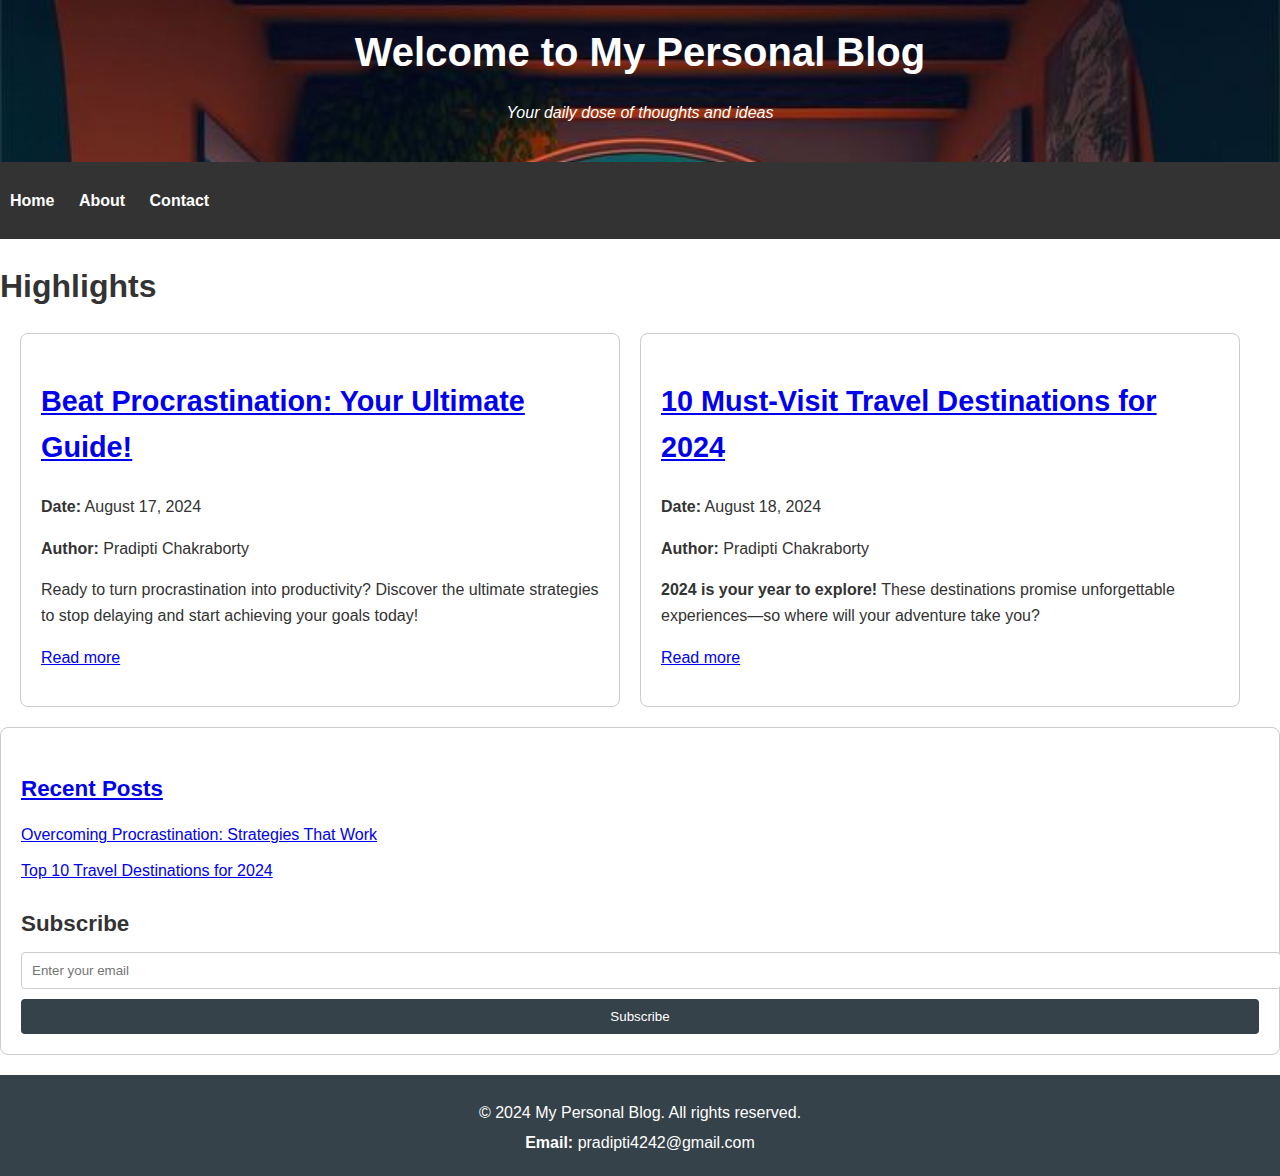
<file: index.html>
<!DOCTYPE html>
<html lang="en">
<head>
    <meta charset="UTF-8">
    <meta name="viewport" content="width=device-width, initial-scale=1.0">
    <title>My Personal Blog</title>
    <link rel="stylesheet" href="style.css">
</head>
<body>
    <header>
        <h1>Welcome to My Personal Blog</h1>
        <p>Your daily dose of thoughts and ideas</p>
    </header>
    <nav>
        <ul>
            <li><a href="index.html">Home</a></li>
            <li><a href="about.html">About</a></li>
            <li><a href="contact.html">Contact</a></li>
        </ul>
    </nav>
    <h1>Highlights</h1>
    <section>
        <article>
            <h2><a href="blog1.html">Beat Procrastination: Your Ultimate Guide!</a></h2>
            <p><strong>Date:</strong> August 17, 2024</p>
            <p><strong>Author:</strong> Pradipti Chakraborty </p>
           <p>Ready to turn procrastination into productivity? Discover the ultimate strategies to stop delaying and start achieving your goals today!</p>
           <a href="blog1.html">  <p>Read more</p>
        </article>
        <article>
            <h2><a href="blog2.html">10 Must-Visit Travel Destinations for 2024</a></h2>
            <p><strong>Date:</strong> August 18, 2024</p>
            <p><strong>Author:</strong> Pradipti Chakraborty </p>
           <p> <strong>2024 is your year to explore!</strong> These destinations promise unforgettable experiences—so where will your adventure take you?</p>
           <a href="blog2.html">  <p>Read more</p>
        </article>
      
    </section>
    <aside>
    
        <h3>Recent Posts</h3>
        <ul>
            <li><a href="blog1.html">Overcoming Procrastination: Strategies That Work</a></li>
            <li><a href="blog2.html">Top 10 Travel Destinations for 2024</a></li>
        </ul>
        <h3>Subscribe</h3>
        <form>
            <input type="email" placeholder="Enter your email" required>
            <button type="submit">Subscribe</button>
        </form>
    </aside>
    <footer>
        <p>&copy; 2024 My Personal Blog. All rights reserved.</p>
        <strong>Email:</strong> <a href="mailto:pradipti4242@gmail.com">pradipti4242@gmail.com</a>
    </footer>
</body>
</html>
</file>
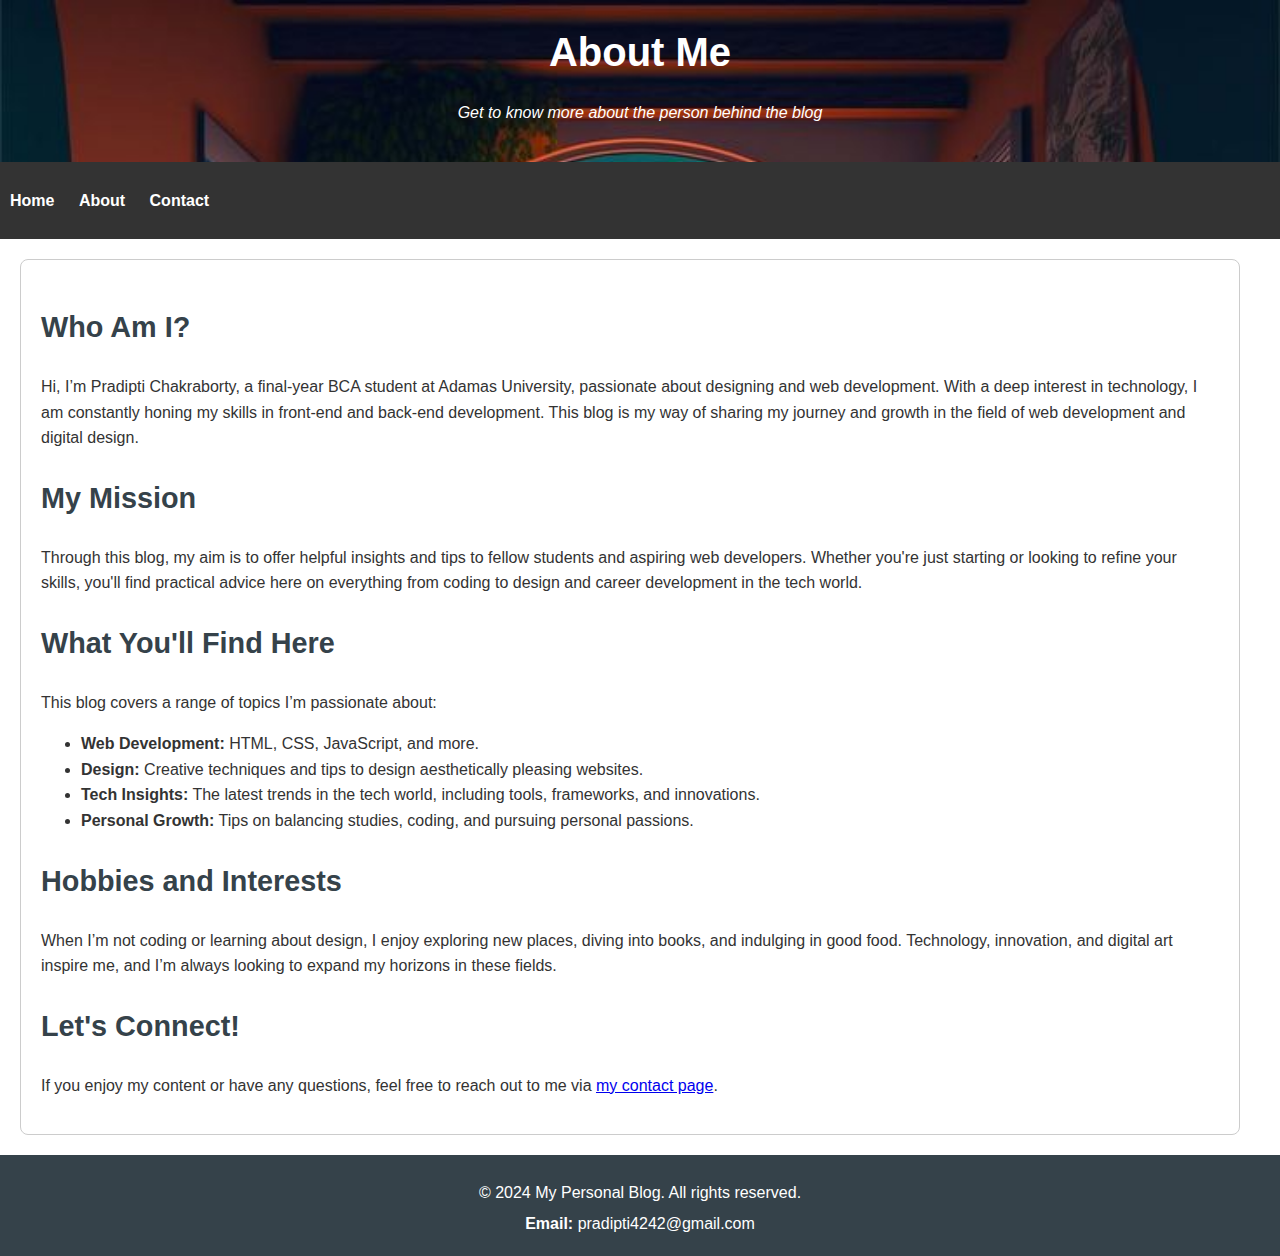
<file: about.html>
<!DOCTYPE html>
<html lang="en">
<head>
    <meta charset="UTF-8">
    <meta name="viewport" content="width=device-width, initial-scale=1.0">
    <title>About - My Personal Blog</title>
    <link rel="stylesheet" href="style.css">
</head>
<body>
    <header>
        <h1>About Me</h1>
        <p>Get to know more about the person behind the blog</p>
    </header>
    <nav>
        <ul>
            <li><a href="index.html">Home</a></li>
            <li><a href="about.html">About</a></li>
            <li><a href="contact.html">Contact</a></li>
        </ul>
    </nav>
    <section>
        <article>
            <h2>Who Am I?</h2>
            <p>Hi, I’m Pradipti Chakraborty, a final-year BCA student at Adamas University, passionate about designing and web development. With a deep interest in technology, I am constantly honing my skills in front-end and back-end development. This blog is my way of sharing my journey and growth in the field of web development and digital design.</p>

            <h2>My Mission</h2>
            <p>Through this blog, my aim is to offer helpful insights and tips to fellow students and aspiring web developers. Whether you're just starting or looking to refine your skills, you'll find practical advice here on everything from coding to design and career development in the tech world.</p>

            <h2>What You'll Find Here</h2>
            <p>This blog covers a range of topics I’m passionate about:</p>
            <ul>
                <li><strong>Web Development:</strong> HTML, CSS, JavaScript, and more.</li>
                <li><strong>Design:</strong> Creative techniques and tips to design aesthetically pleasing websites.</li>
                <li><strong>Tech Insights:</strong> The latest trends in the tech world, including tools, frameworks, and innovations.</li>
                <li><strong>Personal Growth:</strong> Tips on balancing studies, coding, and pursuing personal passions.</li>
            </ul>

            <h2>Hobbies and Interests</h2>
            <p>When I’m not coding or learning about design, I enjoy exploring new places, diving into books, and indulging in good food. Technology, innovation, and digital art inspire me, and I’m always looking to expand my horizons in these fields.</p>

            <h2>Let's Connect!</h2>
            <p>If you enjoy my content or have any questions, feel free to reach out to me via <a href="contact.html">my contact page</a>.</p>
        </article>
    </section>
    <footer>
        <p>&copy; 2024 My Personal Blog. All rights reserved.</p>
        <strong>Email:</strong> <a href="mailto:pradipti4242@gmail.com">pradipti4242@gmail.com</a>
    </footer>
</body>
</html>
</file>
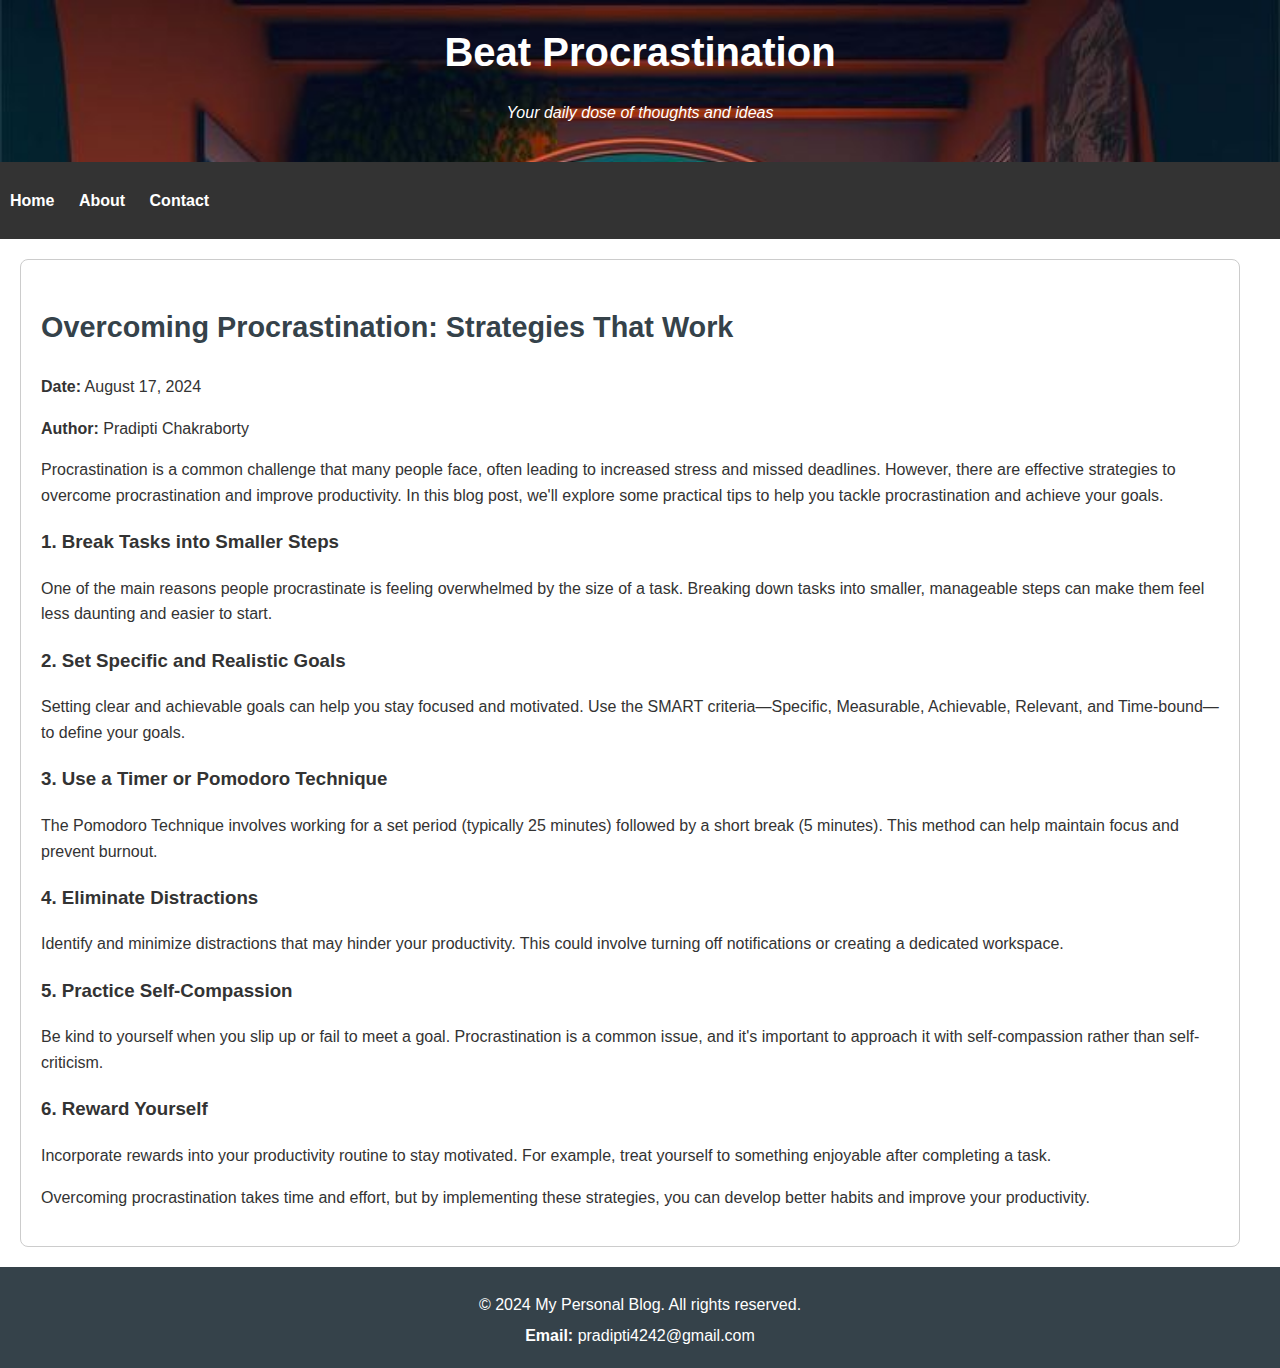
<file: blog1.html>
<!DOCTYPE html>
<html lang="en">
<head>
    <meta charset="UTF-8">
    <meta name="viewport" content="width=device-width, initial-scale=1.0">
    <title>Blog Post 1 - My Personal Blog</title>
    <link rel="stylesheet" href="style.css">
</head>
<body>
    <header>
        <h1>Beat Procrastination</h1>
        <p>Your daily dose of thoughts and ideas</p>
    </header>
    <nav>
        <ul>
            <li><a href="index.html">Home</a></li>
            <li><a href="about.html">About</a></li>
            <li><a href="contact.html">Contact</a></li>
        </ul>
    </nav>
    <section>
        <article>
            <h2>Overcoming Procrastination: Strategies That Work</h2>
            <p><strong>Date:</strong> August 17, 2024</p>
            <p><strong>Author:</strong> Pradipti Chakraborty</p>
            <p>Procrastination is a common challenge that many people face, often leading to increased stress and missed deadlines. However, there are effective strategies to overcome procrastination and improve productivity. In this blog post, we'll explore some practical tips to help you tackle procrastination and achieve your goals.</p>
            
            <h3>1. Break Tasks into Smaller Steps</h3>
            <p>One of the main reasons people procrastinate is feeling overwhelmed by the size of a task. Breaking down tasks into smaller, manageable steps can make them feel less daunting and easier to start.</p>
            
            <h3>2. Set Specific and Realistic Goals</h3>
            <p>Setting clear and achievable goals can help you stay focused and motivated. Use the SMART criteria—Specific, Measurable, Achievable, Relevant, and Time-bound—to define your goals.</p>
            
            <h3>3. Use a Timer or Pomodoro Technique</h3>
            <p>The Pomodoro Technique involves working for a set period (typically 25 minutes) followed by a short break (5 minutes). This method can help maintain focus and prevent burnout.</p>
            
            <h3>4. Eliminate Distractions</h3>
            <p>Identify and minimize distractions that may hinder your productivity. This could involve turning off notifications or creating a dedicated workspace.</p>
            
            <h3>5. Practice Self-Compassion</h3>
            <p>Be kind to yourself when you slip up or fail to meet a goal. Procrastination is a common issue, and it's important to approach it with self-compassion rather than self-criticism.</p>
            
            <h3>6. Reward Yourself</h3>
            <p>Incorporate rewards into your productivity routine to stay motivated. For example, treat yourself to something enjoyable after completing a task.</p>
            
            <p>Overcoming procrastination takes time and effort, but by implementing these strategies, you can develop better habits and improve your productivity.</p>
        </article>
    </section>
    <footer>
        <p>&copy; 2024 My Personal Blog. All rights reserved.</p>
        <strong>Email:</strong> <a href="mailto:pradipti4242@gmail.com">pradipti4242@gmail.com</a>
        </footer>
</body>
</html>
</file>
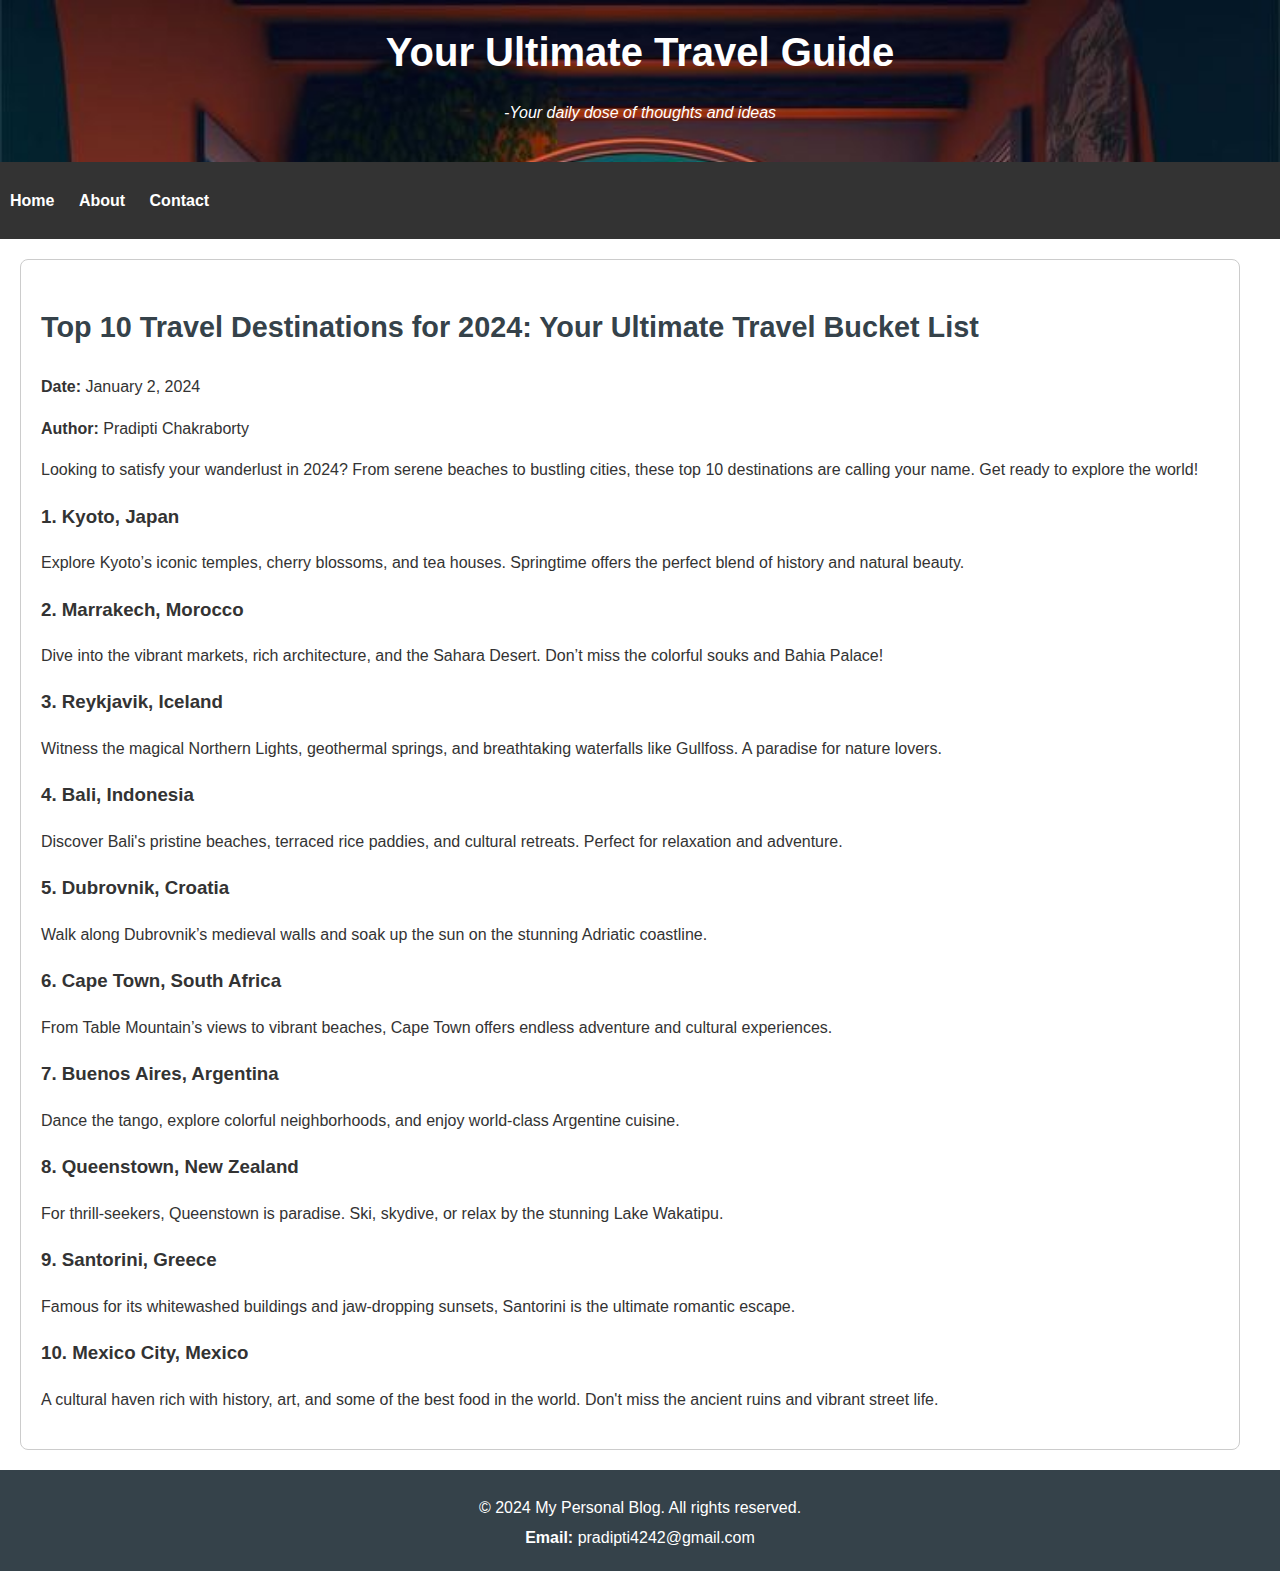
<file: blog2.html>
<!DOCTYPE html>
<html lang="en">
<head>
    <meta charset="UTF-8">
    <meta name="viewport" content="width=device-width, initial-scale=1.0">
    <title>Blog Post 2 - My Personal Blog</title>
    <link rel="stylesheet" href="style.css">
</head>
<body>
    <header>
        <h1>Your Ultimate Travel Guide</h1>
        <p>-Your daily dose of thoughts and ideas</p>
    </header>
    <nav>
        <ul>
            <li><a href="index.html">Home</a></li>
            <li><a href="about.html">About</a></li>
            <li><a href="contact.html">Contact</a></li>
        </ul>
    </nav>
    <section>
        <article>
            <h2>Top 10 Travel Destinations for 2024: Your Ultimate Travel Bucket List</h2>
            <p><strong>Date:</strong> January 2, 2024</p>
            <p><strong>Author:</strong> Pradipti Chakraborty</p>
            <p>Looking to satisfy your wanderlust in 2024? From serene beaches to bustling cities, these top 10 destinations are calling your name. Get ready to explore the world!</p>
            
            <h3>1. Kyoto, Japan</h3>
            <p>Explore Kyoto’s iconic temples, cherry blossoms, and tea houses. Springtime offers the perfect blend of history and natural beauty.</p>
            
            <h3>2. Marrakech, Morocco</h3>
            <p>Dive into the vibrant markets, rich architecture, and the Sahara Desert. Don’t miss the colorful souks and Bahia Palace!</p>
            
            <h3>3. Reykjavik, Iceland</h3>
            <p>Witness the magical Northern Lights, geothermal springs, and breathtaking waterfalls like Gullfoss. A paradise for nature lovers.</p>
            
            <h3>4. Bali, Indonesia</h3>
            <p>Discover Bali's pristine beaches, terraced rice paddies, and cultural retreats. Perfect for relaxation and adventure.</p>
            
            <h3>5. Dubrovnik, Croatia</h3>
            <p>Walk along Dubrovnik’s medieval walls and soak up the sun on the stunning Adriatic coastline.</p>
            
            <h3>6. Cape Town, South Africa</h3>
            <p>From Table Mountain’s views to vibrant beaches, Cape Town offers endless adventure and cultural experiences.</p>
            
            <h3>7. Buenos Aires, Argentina</h3>
            <p>Dance the tango, explore colorful neighborhoods, and enjoy world-class Argentine cuisine.</p>
            
            <h3>8. Queenstown, New Zealand</h3>
            <p>For thrill-seekers, Queenstown is paradise. Ski, skydive, or relax by the stunning Lake Wakatipu.</p>
            
            <h3>9. Santorini, Greece</h3>
            <p>Famous for its whitewashed buildings and jaw-dropping sunsets, Santorini is the ultimate romantic escape.</p>
            
            <h3>10. Mexico City, Mexico</h3>
            <p>A cultural haven rich with history, art, and some of the best food in the world. Don't miss the ancient ruins and vibrant street life.</p>
        </article>
    </section>
    <footer>
        <p>&copy; 2024 My Personal Blog. All rights reserved.</p>
        <strong>Email:</strong> <a href="mailto:pradipti4242@gmail.com">pradipti4242@gmail.com</a>
        </footer>
</body>
</html>
</file>
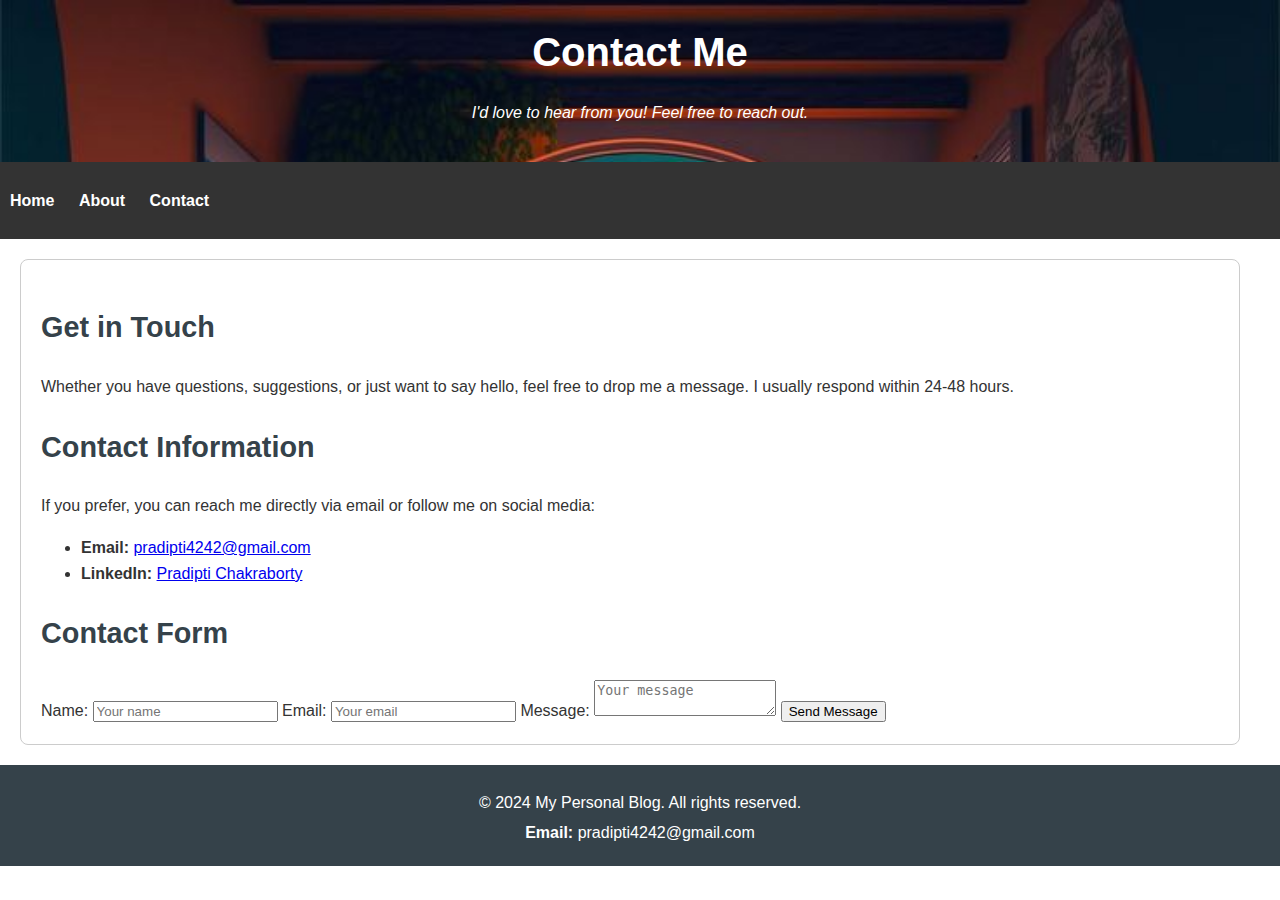
<file: contact.html>
<!DOCTYPE html>
<html lang="en">
<head>
    <meta charset="UTF-8">
    <meta name="viewport" content="width=device-width, initial-scale=1.0">
    <title>Contact - My Personal Blog</title>
    <link rel="stylesheet" href="style.css">
</head>
<body>
    <header>
        <h1>Contact Me</h1>
        <p>I'd love to hear from you! Feel free to reach out.</p>
    
    </header>
    <nav>
        <ul>
            <li><a href="index.html">Home</a></li>
            <li><a href="about.html">About</a></li>
            <li><a href="contact.html">Contact</a></li>
        </ul>
    </nav>
    <section>
        <article>
            <h2>Get in Touch</h2>
            <p>Whether you have questions, suggestions, or just want to say hello, feel free to drop me a message. I usually respond within 24-48 hours.</p>

            <h2>Contact Information</h2>
            <p>If you prefer, you can reach me directly via email or follow me on social media:</p>
            <ul>
                <li><strong>Email:</strong> <a href="mailto:pradipti4242@gmail.com">pradipti4242@gmail.com</a></li>
                <li><strong>LinkedIn:</strong> <a href="https://www.linkedin.com/in/pradipti-chakraborty-699087240/">Pradipti Chakraborty</a></li>
            </ul>

            <h2>Contact Form</h2>
            <form action="#" method="POST">
                <label for="name">Name:</label>
                <input type="text" id="name" name="name" placeholder="Your name" required>
                
                <label for="email">Email:</label>
                <input type="email" id="email" name="email" placeholder="Your email" required>
                
                <label for="message">Message:</label>
                <textarea id="message" name="message" placeholder="Your message" required></textarea>
                
                <button type="submit">Send Message</button>
            </form>
        </article>
    </section>
    <footer>
        <p>&copy; 2024 My Personal Blog. All rights reserved.</p>
        <strong>Email:</strong> <a href="mailto:pradipti4242@gmail.com">pradipti4242@gmail.com</a>
        </footer>
</body>
</html>
</file>
<file: style.css>
/* General styling */
body {
    font-family: Arial, sans-serif;
    line-height: 1.6;
    margin: 0;
    padding: 0;
    background-color: #ffffff;
    color: #333;
}

/* Header styling */
header {
    background-color: #35424a;
    background-image: url("static/travel.jpg");
    background-size: cover;
    color: #ffffff;
    padding: 20px;
    text-align: center;
}

header h1 {
    margin: 0;
    font-size: 2.5em;
}

header p {
    font-style: italic;
}

/* Navigation bar styling */
nav {
    background-color: #333;
    padding: 10px;
}

nav ul {
    list-style-type: none;
    padding: 0;
}

nav ul li {
    display: inline;
    margin-right: 20px;
}

nav ul li a {
    color: #fff;
    text-decoration: none;
    font-weight: bold;
}

nav ul li a:hover {
    text-decoration: underline;
}

/* Blog section styling */
section {
    margin: 20px;
    display: flex;
    justify-content: space-between;
}

article {
    background-color: #fff;
    padding: 20px;
    border: 1px solid #ccc;
    border-radius: 8px;
    flex: 3;
    margin-right: 20px;
}

article h2 {
    color: #35424a;
    font-size: 1.8em;
}

article table {
    width: 100%;
    border-collapse: collapse;
    margin-top: 20px;
}

article table th, article table td {
    border: 1px solid #ccc;
    padding: 8px;
    text-align: left;
}

article table th {
    background-color: #f4f4f4;
}

/* Sidebar styling */
aside {
    flex: 1;
    background-color: #fff;
    padding: 20px;
    border: 1px solid #ccc;
    border-radius: 8px;
}

aside h3 {
    font-size: 1.4em;
    margin-bottom: 10px;
}

aside ul {
    list-style-type: none;
    padding: 0;
}

aside ul li {
    margin-bottom: 10px;
}

aside form input[type="email"] {
    width: 100%;
    padding: 10px;
    margin-bottom: 10px;
    border: 1px solid #ccc;
    border-radius: 4px;
}

aside form button {
    width: 100%;
    padding: 10px;
    background-color: #35424a;
    color: #fff;
    border: none;
    cursor: pointer;
    border-radius: 4px;
}

aside form button:hover {
    background-color: #333;
}

/* Footer styling */
footer {
    text-align: center;
    background-color: #35424a;
    color: #fff;
    padding: 20px;
    margin-top: 20px;
}

footer p {
    margin: 5px;
}

footer a {
    color: #fff;
    text-decoration: none;
}

footer a:hover {
    text-decoration: underline;
}

/* Responsive design */
@media (max-width: 768px) {
    section {
        flex-direction: column;
    }

    article {
        margin-right: 0;
    }
}
</file>
